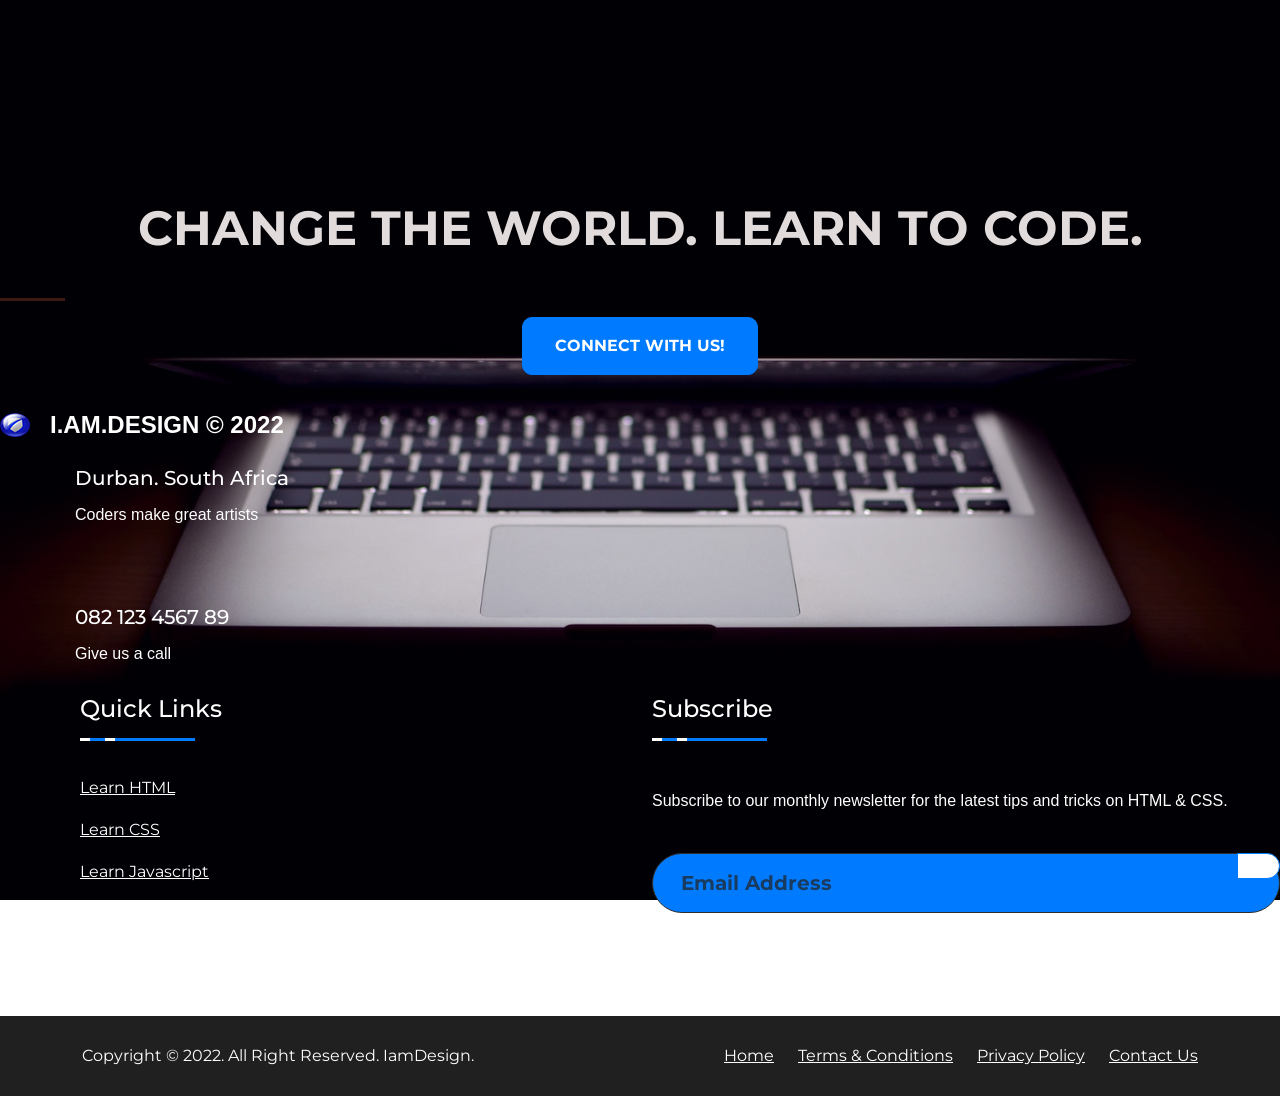
<file: index.html>
<!DOCTYPE html>
<html>
  <head>
    <title>Coding Challenge 8</title>

      <!-- Required meta tags -->
    <meta charset="utf-8">
    <meta name="viewport" content="width=device-width, initial-scale=1">


    <!-- Google Fonts -->
    <link href="https://fonts.googleapis.com/css?family=Montserrat" rel="stylesheet">

    <!-- Bootstrap CSS from a CDN. This way you don't have to include the bootstrap file yourself -->
    <link href="https://cdn.jsdelivr.net/npm/bootstrap@5.1.3/dist/css/bootstrap.min.css" rel="stylesheet" integrity="sha384-1BmE4kWBq78iYhFldvKuhfTAU6auU8tT94WrHftjDbrCEXSU1oBoqyl2QvZ6jIW3" crossorigin="anonymous">
    
    <!-- Your own stylesheet -->
    <link rel="stylesheet" type="text/css" href="style.css">
  </head>
  <body>
     
      <header class="text-center col-12">
              <h1 class="text-uppercase"><strong>Change the World. Learn to code.</strong></h1>
                </header>
                <div class="buffer col-12"></div>

                <section class="text-center col-12"><hr>
                  
                  <a href="https://mailchi.mp/cb3df1adf402/bedwin">
                <button class="btn btn-primary btn-xl">Connect with us!</button>

              </a>
              </section>
            </div>
          </div>

        </body>
        <footer>
                  <div footer id="dk-footer" class="dk-footer"> </div>
                    <div class="footer-awarad">
                        <img src="tiny-logo.png" alt="">
                        <p>I.AM.DESIGN ©  2022</p>
                    </div>
                <!-- End Col -->
              
                                <div class="contact-info">
                                    <h3>Durban. South Africa</h3>
                                    <p>Coders make great artists</p>
                                </div>
                                <!-- End Contact Info -->
                            </div>
                            <!-- End Contact Us -->
                        </div>
                        <!-- End Col -->
                        <div class="col-md-6">
                            <div class="contact-us contact-us-last">
                                <div class="contact-icon">
                                    <i class="fa fa-volume-control-phone" aria-hidden="true"></i>
                                </div>
                                <!-- End contact Icon -->
                                <div class="contact-info">
                                    <h3>082 123 4567 89</h3>
                                    <p>Give us a call</p>
                                </div>
                                <!-- End Contact Info -->
                            </div>
                            <!-- End Contact Us -->
                        </div>
                        <!-- End Col -->
                    </div>
                    <!-- End Contact Row -->
                    <div class="row">
                        <div class="col-md-12 col-lg-6">
                            <div class="footer-widget footer-left-widget">
                                <div class="section-heading">
                                    <h3>Quick Links</h3>
                                    <span class="animate-border border-black"></span>
                                </div>
                                <ul>
                                    <li>
                                        <a href="learnhtml.html" target="_blank">Learn HTML</a>
                                    </li>
                                    <li>
                                        <a href="learncss.html" target="_blank">Learn CSS</a>
                                    </li>
                                    <li>
                                        <a href="learnjs.html" target="_blank">Learn Javascript</a>
                                    </li>
                                </ul>
                                
                            </div>
                            <!-- End Footer Widget -->
                        </div>
                        <!-- End col -->
                        

                        <div class="col-md-12 col-lg-6">
                            <div class="footer-widget">
                                <div class="section-heading">
                                    <h3>Subscribe</h3>
                                    <span class="animate-border border-black"></span>
                                </div>
                                <p><!-- Don’t miss to subscribe to our new feeds, kindly fill the form below. -->
                               Subscribe to our monthly newsletter for the latest tips and tricks on HTML & CSS.</p>
                                <form action="https://mailchi.mp/cb3df1adf402/bedwin">
                                    <div class="form-row">
                                        <div class="col dk-footer-form">
                                            <input type="email" class="form-control" placeholder="Email Address">
                                            <button type="submit">
                                                <i class="fa fa-send"></i>
                                            </button>
                                        </div>
                                    </div>
                                </form>
                                <!-- End form -->
                            </div>
                            <!-- End footer widget -->
                        </div>
                        <!-- End Col -->
                    </div>
                    <!-- End Row -->
                </div>
                <!-- End Col -->
            </div>
            <!-- End Widget Row -->
        </div>
        <!-- End Contact Container -->

<br>
<br>

        <div class="copyright">
            <div class="container">
                <div class="row">
                    <div class="col-md-6">
                        <span>Copyright © 2022. All Right Reserved. IamDesign.</span>
                    </div>
                    <!-- End Col -->
                    <div class="col-md-6">
                        <div class="copyright-menu">
                            <ul>
                                <li>
                                    <a href="#">Home</a>
                                </li>
                                <li>
                                    <a href="#">Terms & Conditions</a>
                                </li>
                                <li>
                                    <a href="#">Privacy Policy</a>
                                </li>
                                <li>
                                    <a href="#">Contact Us</a>
                                </li>
                            </ul>
                        </div>
                    </div>
                    <!-- End col -->
                </div>
                <!-- End Row -->
            </div>
            <!-- End Copyright Container -->
        </div>
        <!-- End Copyright -->
        
      </div>
    
</footer>


<!-- Credit to https://bootsnipp.com/snippets/ooa9M -->
      </html>
</file>
<file: style.css>
body,
html {
  width: 100%;
  height: 100%;
  font-family: 'Montserrat', sans-serif;

  background: url(header.jpg) no-repeat center center fixed; 
  -webkit-background-size: cover;
  -moz-background-size: cover;
  -o-background-size: cover;
  background-size: cover;
}

h1{

  font-size: 3rem;
  color: #e2dbdb;
  margin-top: 200px;
}

hr {

  border-color: #F05F44;
  border-width: 3px;
  max-width: 65px;
}


.buffer {
  height: 1rem;
}


.btn {

  font-weight: 700;
  border-radius: 10px;
  text-transform: uppercase;
}

.btn-primary {

  background-color: #007bff;
  border-color: #007bff;

}

.btn-primary:hover {

  background-color: #ffffff;
  border-color: #ffffff;
  border-width: 4px;
  color: black;
}
.btn-xl {

  padding: 1rem 2rem;
}

body { color: #ffffff }
.footer-widget p {
    margin-bottom: 1px;
}
p {
    font-family: 'Nunito', sans-serif;
    font-size: 16px;
    line-height: 50px;
}

   .animate-border {
  position: relative;
  display: block;
  width: 115px;
  height: 3px;
  background: #007bff; }

.animate-border:after {
  position: absolute;
  content: "";
  width: 35px;
  height: 3px;
  left: 0;
  bottom: 0;
  border-left: 10px solid #fff;
  border-right: 10px solid #fff;
  -webkit-animation: animborder 2s linear infinite;
  animation: animborder 2s linear infinite; }

@-webkit-keyframes animborder {
  0% {
    -webkit-transform: translateX(0px);
    transform: translateX(0px); }
  100% {
    -webkit-transform: translateX(113px);
    transform: translateX(113px); } }

@keyframes animborder {
  0% {
    -webkit-transform: translateX(0px);
    transform: translateX(0px); }
  100% {
    -webkit-transform: translateX(113px);
    transform: translateX(113px); } }

.animate-border.border-white:after {
  border-color: #fff; }

.animate-border.border-yellow:after {
  border-color: #F5B02E; }

.animate-border.border-orange:after {
  border-right-color: #007bff;
  border-left-color: #007bff; }

.animate-border.border-ash:after {
  border-right-color: #EEF0EF;
  border-left-color: #EEF0EF; }

.animate-border.border-offwhite:after {
  border-right-color: #F7F9F8;
  border-left-color: #F7F9F8; }

/* Animated heading border */
@keyframes primary-short {
  0% {
    width: 15%; }
  50% {
    width: 90%; }
  100% {
    width: 10%; } }

@keyframes primary-long {
  0% {
    width: 80%; }
  50% {
    width: 0%; }
  100% {
    width: 80%; } } 

.dk-footer {
  
  background-color: #151414;
  position: relative;
  z-index: 2; }
  .dk-footer .contact-us {
    margin-top: 0;
    margin-bottom: 0px;
    padding-left: 80px; }
    .dk-footer .contact-us .contact-info {
      margin-left: 50px; }
    .dk-footer .contact-us.contact-us-last {
      margin-left: -80px; }
  .dk-footer .contact-icon i {
    font-size: 24px;
    top: -15px;
    position: relative;
    color:#007bff; }

.dk-footer-box-info {
  position: absolute;
  top: -122px;
  background: #202020;
  padding: 40px;
  z-index: 2; }
  
  .form-control {
font-size: 20px;

  }
.footer-awarad {
  margin-top: 10px;
  display: -webkit-box;
  display: -webkit-flex;
  display: -moz-box;
  display: -ms-flexbox;
  display: flex;
  -webkit-box-flex: 0;
  -webkit-flex: 0 0 100%;
  -moz-box-flex: 0;
  -ms-flex: 0 0 100%;
  flex: 0 0 100%;
  -webkit-box-align: center;
  -webkit-align-items: center;
  -moz-box-align: center;
  -ms-flex-align: center;
  align-items: center; }
  .footer-awarad p {
    color: #fff;
    font-size: 24px;
    font-weight: 700;
    margin-left: 20px;
    padding-top: 15px; }

.footer-info-text {
  margin: 26px 0 32px; }

.footer-left-widget {
  padding-left: 80px; }

.footer-widget .section-heading {
  margin-bottom: 35px; }

.footer-widget h3 {
  font-size: 24px;
  color: #fff;
  position: relative;
  margin-bottom: 15px;
  max-width: -webkit-fit-content;
  max-width: -moz-fit-content;
  max-width: fit-content; }

.footer-widget ul {
  width: 50%;
  float: left;
  list-style: none;
  margin: 0;
  padding: 0; }

.footer-widget li {
  margin-bottom: 18px; }

.footer-widget p {
  margin-bottom: 27px; }

.footer-widget a {
  color: #fff;
  -webkit-transition: all 0.3s;
  -o-transition: all 0.3s;
  transition: all 0.3s; }
  .footer-widget a:hover {
    color: #007bff; }

.footer-widget:after {
  content: "";
  display: block;
  clear: both; }

.dk-footer-form {
  position: relative; }
  .dk-footer-form input[type=email] {
    padding: 14px 28px;
    border-radius: 50px;
    background: #007bff;
    border: 1px solid #2E2E2E;
    font-weight: bold;
    color: #fff; }
  .dk-footer-form input::-webkit-input-placeholder, .dk-footer-form input::-moz-placeholder, .dk-footer-form input:-ms-input-placeholder, .dk-footer-form input::-ms-input-placeholder, .dk-footer-form input::-webkit-input-placeholder {
    color: #fff;
    font-size: 14px; }
  .dk-footer-form input::-webkit-input-placeholder, .dk-footer-form input::-moz-placeholder, .dk-footer-form input:-ms-input-placeholder, .dk-footer-form input::-ms-input-placeholder, .dk-footer-form input::placeholder {
    color: #fff;
    font-size: 14px; }
  .dk-footer-form button[type=submit] {
    position: absolute;
    top: 0;
    right: 0;
    padding: 12px 24px 12px 17px;
    border-top-right-radius: 25px;
    border-bottom-right-radius: 25px;
    border: 1px solid #007bff;
    background: #fff;
}
  .dk-footer-form button:hover {
    cursor: pointer;}

/* ==========================

    Contact

=============================*/
.contact-us {
  position: relative;
  z-index: 2;
  margin-top: 65px;
  display: -webkit-box;
  display: -webkit-flex;
  display: -moz-box;
  display: -ms-flexbox;
  display: flex;
  -webkit-box-align: center;
  -webkit-align-items: center;
  -moz-box-align: center;
  -ms-flex-align: center;
  align-items: center; }

.contact-icon {
  position: absolute; }
  .contact-icon i {
    font-size: 36px;
    top: -5px;
    position: relative;
    color: #007bff; }

.contact-info {
  margin-left: 75px;
  color: #fff; }
  .contact-info h3 {
    font-size: 20px;
    color: #fff;
    margin-bottom: 0; }

.copyright {
  padding: 28px 0;
  margin-top: 55px;
  background-color: #202020; }
  .copyright span,
  .copyright a {
    color: #fff;
    -webkit-transition: all 0.3s linear;
    -o-transition: all 0.3s linear;
    transition: all 0.3s linear; }
  .copyright a:hover {
    color:#007bff; }

.copyright-menu ul {
  text-align: right;
  margin: 0; }

.copyright-menu li {
  display: inline-block;
  padding-left: 20px; }
</file>
